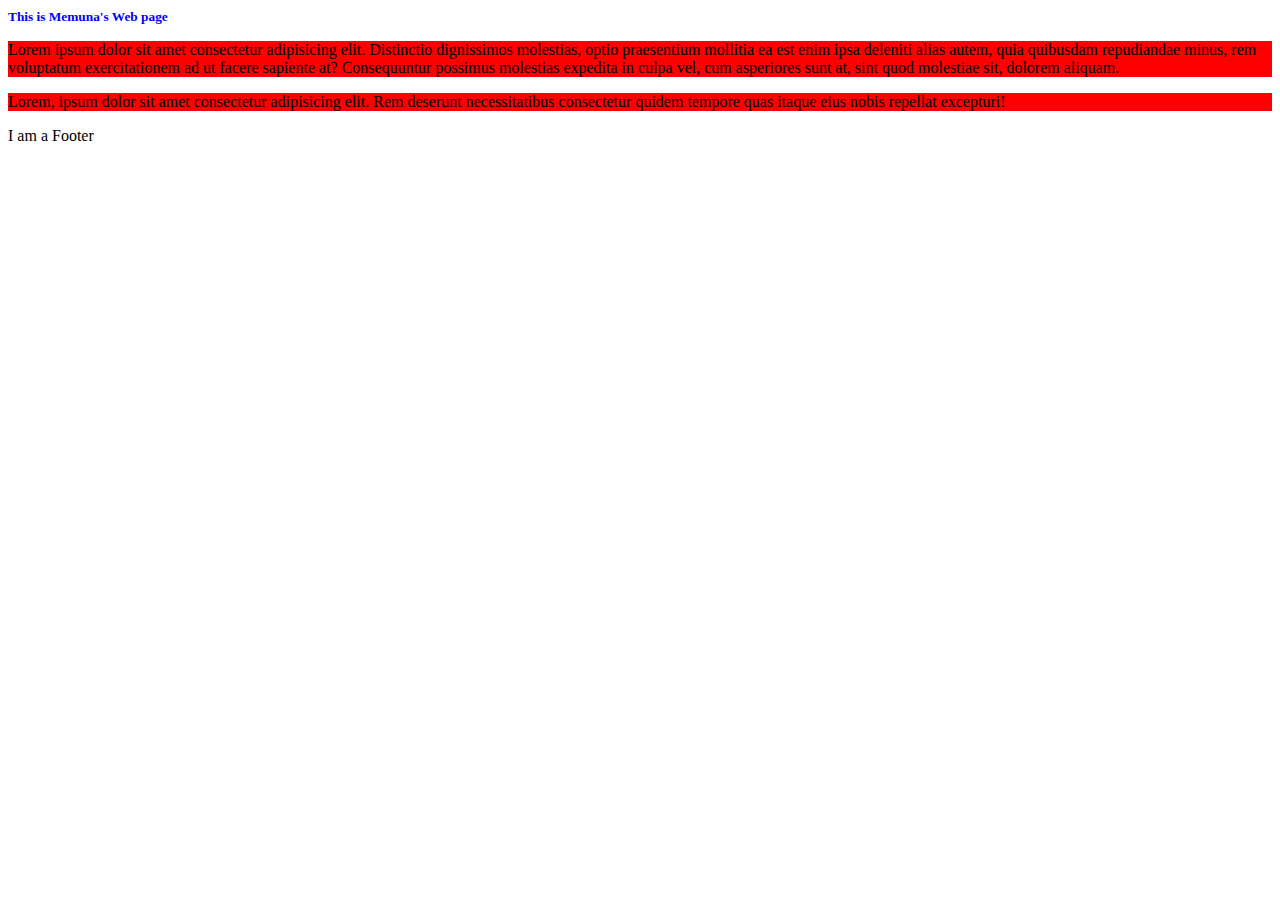
<file: CSS/Part_1/index.html>
<!DOCTYPE html>
<html lang="en">
  <head>
    <meta charset="UTF-8" />
    <meta name="viewport" content="width=h1, initial-scale=1.0" />
    <title>Document</title>
    <link rel="stylesheet" href="style.css">
    <!-- internal CCS  -->
    <style>
        p{
            background-color: red !important;
            
        }
        h1{
        color: blue;
      }
      
    </style>
  </head>
  <body>
    <h1>This is Memuna's Web page</h1>
    <!-- Inline CSS -->
    <p style="background-color: blueviolet;">
      Lorem ipsum dolor sit amet consectetur adipisicing elit. Distinctio
      dignissimos molestias, optio praesentium mollitia ea est enim ipsa
      deleniti alias autem, quia quibusdam repudiandae minus, rem voluptatum
      exercitationem ad ut facere sapiente at? Consequuntur possimus molestias
      expedita in culpa vel, cum asperiores sunt at, sint quod molestiae sit,
      dolorem aliquam.
    </p>
    <p>
      Lorem, ipsum dolor sit amet consectetur adipisicing elit. Rem deserunt
      necessitatibus consectetur quidem tempore quas itaque eius nobis repellat
      excepturi!
    </p>
    <footer>I am a Footer </footer>
  </body>
</html>
</file>
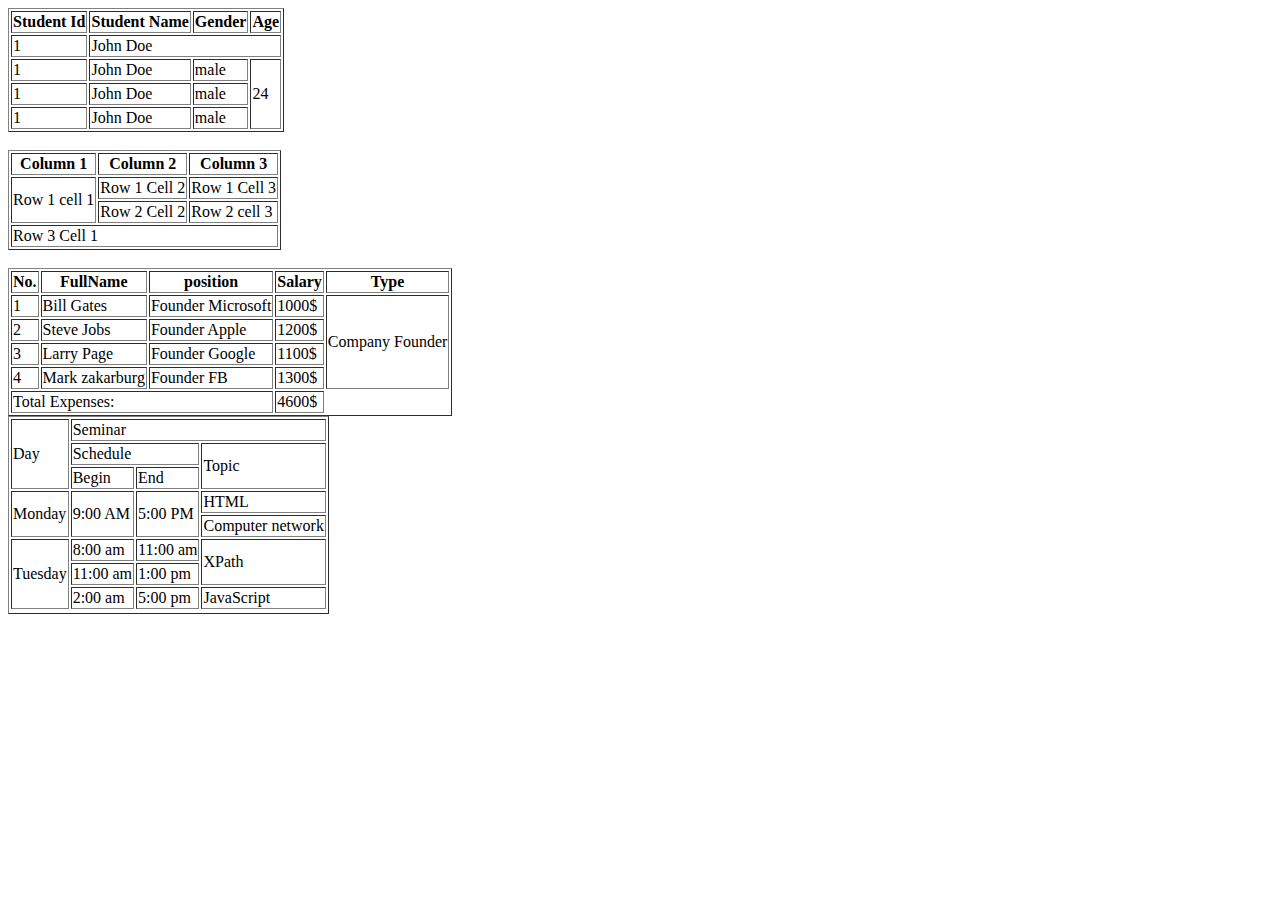
<file: HTML/Lecture 6/index.html>
<!DOCTYPE html>
<html lang="en">
<head>
    <meta charset="UTF-8">
    <meta name="viewport" content="width=device-width, initial-scale=1.0">
    <title>Document</title>
</head>
<body>
   
    <!-- <div class="container">
        <section>
            <p>
                This is para
                <img src="" alt="">
            </p>
        </section>
    </div>
    <a href="">click here</a>
    <a href="">new button</a>
    <p>this is first</p>
    <p>this is second</p>
    <p>this is third</p>
    <ul>
        <li>
            <p><a href=""></a></p>
        </li>
        <li>
            <p><a href=""></a></p>
        </li>
        <li>
            <p><a href=""></a></p>
        </li>
    </ul>
    <ul>
        <li>
            <p>this is para</p>
        </li>
        <li>
            <p>this is para</p>
        </li>
        <li>
            <p>this is para</p>
        </li>
    </ul> -->
    <table border="1">
        <thead>
            <th>Student Id</th>
            <th>Student Name</th>
            <th>Gender</th>
            <th>Age</th>
        </thead>
        <tbody>
            <tr>
                <td>1</td>
                <td colspan="3">John Doe</td>
                
            <tr>
                <td>1</td>
                <td>John Doe</td>
                <td>male</td>
                <td rowspan="3">24</td>
            </tr>
            <tr>
                <td>1</td>
                <td>John Doe</td>
                <td>male</td>
              
            </tr>
            <tr>
                <td>1</td>
                <td>John Doe</td>
                <td>male</td>
                
            </tr>

    </table>
<br>
    <table border="1">
        <thead>
            <th>Column 1</th>
            <th>Column 2</th>
            <th>Column 3</th>
        </thead>
        <tbody>
            <tr>
              <td rowspan="2">Row 1 cell 1</td>
              <td>Row 1 Cell 2</td>
              <td>Row 1 Cell 3</td>
            </tr>
            <tr>
               
                <td>Row 2 Cell 2</td>
                <td>Row 2 cell 3</td>
            </tr>
            <tr>
                <td colspan="3">Row 3 Cell 1</td>
                
            </tr>
            
            
        </tbody>
        

    </table>
    <br>
    <table border="1">
        <thead>
            <th>No.</th>
            <th>FullName</th>
            <th>position</th>
            <th>Salary</th>
            <th>Type</th>
        </thead>
        <tbody>
            <tr>
                <td>1</td>
                 <td>Bill Gates</td>
                  <td>Founder Microsoft</td>
                   <td>1000$</td>
                   <td rowspan="4">Company Founder</td>
            </tr>
            <tr>
                <td>2</td>
                 <td>Steve Jobs</td>
                  <td>Founder Apple</td>
                  <td>1200$</td>
            </tr>
            <tr>
                <td>3</td>
                <td>Larry Page</td>
                <td>Founder Google</td>
                <td>1100$</td>

            </tr>
            <tr>
                <td>4</td>
                <td>Mark zakarburg</td>
                <td>Founder FB </td>  
                <td>1300$</td>
            </tr>
        
        </tbody>
        <tfoot>
            <tr>
                <td colspan="3">Total Expenses: </td>
                <td>4600$</td>
            </tr>
        </tfoot>
    </table>

    <table border="1">
        
        <tbody>
            <tr>
                <td rowspan="3">Day</td>
                <td colspan="3">Seminar</td>
            </tr>
            <tr>
               <td colspan="2">Schedule</td>
               <td rowspan="2">Topic</td>
            </tr>
            <tr>
                <td>Begin</td>
                <td>End</td>
            </tr>
            <tr>
                <td rowspan="2">Monday</td>
                <td rowspan="2">9:00 AM</td>
                <td rowspan="2">5:00 PM</td>
                <td>HTML</td>
            </tr>
            <tr>
                <td>Computer network</td>
            </tr>
            <tr>
                <td rowspan="3">Tuesday</td>
                <td>8:00 am</td>
                <td>11:00 am </td>
                <td rowspan="2">XPath</td>
                
            </tr>
            <tr>
                <td>11:00 am</td>
                <td>1:00 pm</td>
                
            </tr>
            <tr>
                <td>2:00 am</td>
                <td>5:00 pm</td>
                <td>JavaScript</td>
            </tr>
            <tr></tr>
        </tbody>
    </table>
   
</body>
</html>
</file>
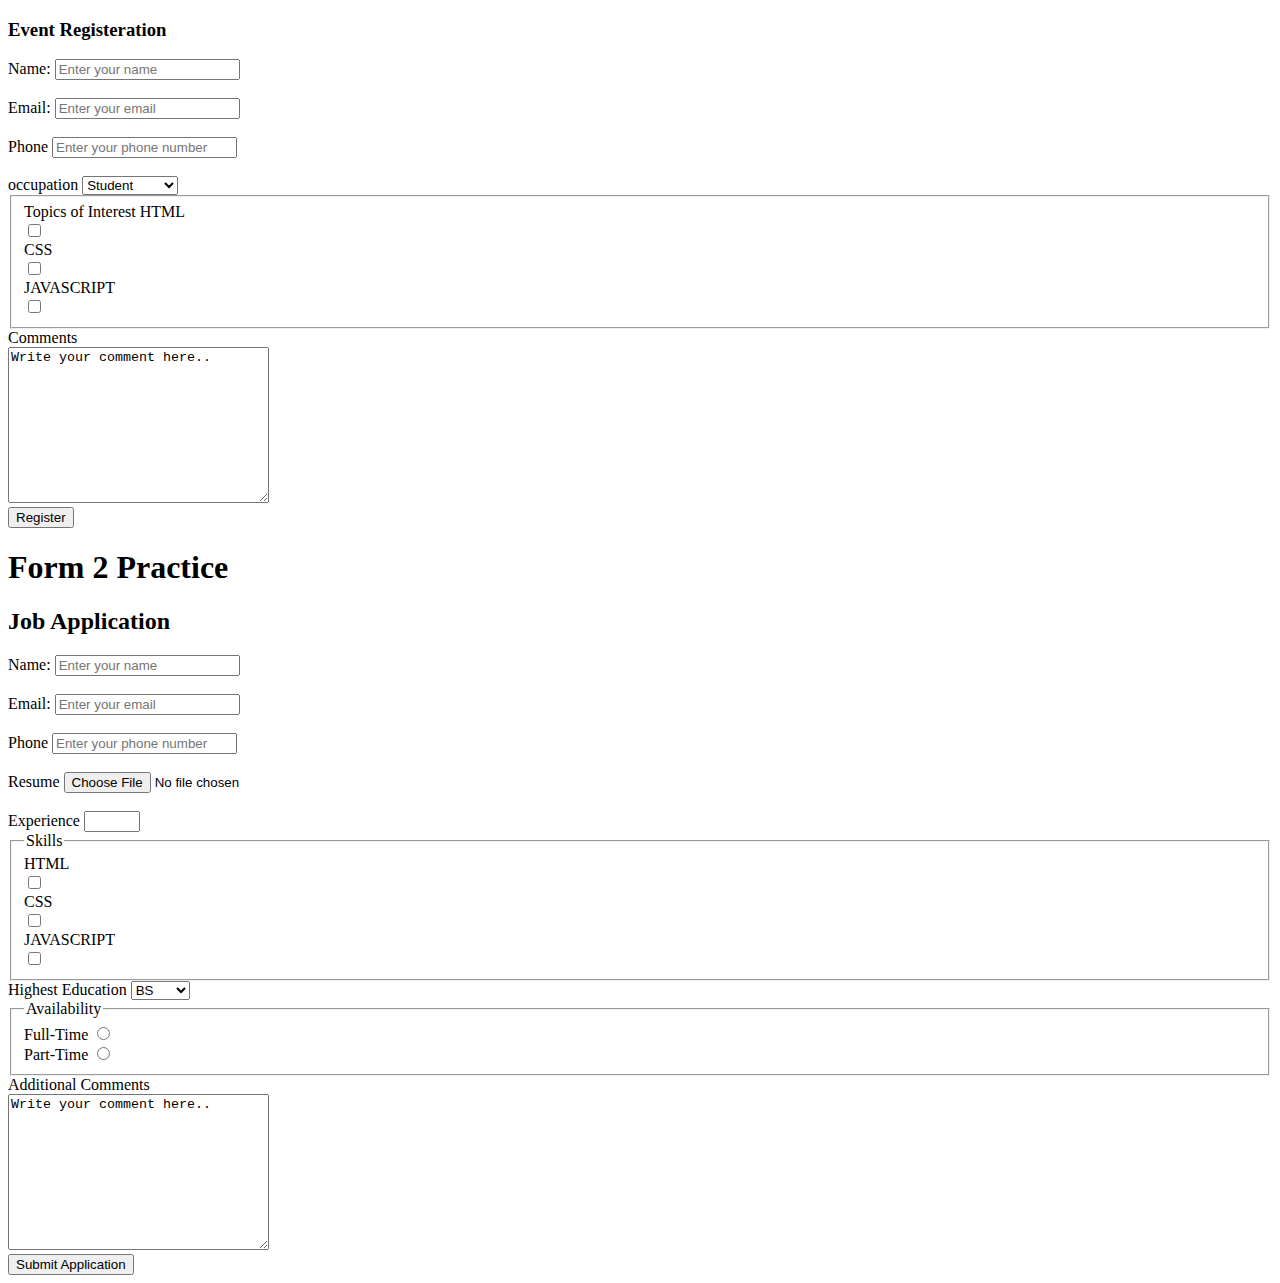
<file: HTML/forms.html>
<!DOCTYPE html>
<html lang="en">
<head>
    <meta charset="UTF-8">
    <meta name="viewport" content="width=device-width, initial-scale=1.0">
    <title>Document</title>
</head>
<body>
    <!-- <form action="">
         <label for="email">Enter Email ID</label>
        <input type="te xt" id="email" placeholder="Enter your email">

        <br>
        <br>
       
         <label for="password">Enter Password</label>
      <input type="text" id="password">

      <br>
      <br>

      <input type="submit" value="Click Here">

      <input type="radio" >
        <input type="checkbox">
        <input type="date">
     
    </form>

    <form action="">
        <fieldset>
        <legend>Personal Information</legend>
        <label for="datepicker">Select Date</label>
        <input type="date" id="datepicker">

        <br>
        <br>

        <label for="selector1">Choose your Dish</label>
        <select name="dishes" id="selector1" multiple>
            <option value="maggi">Maggi</option>
            <option value="kurkure">KurKure</option>
            <option value="chips">Chips</option>
        </select>
        <br>
        <br>
        <label for="textArea1">Enter your text</label>
        <textarea name="textArea1" id="textArea1" cols="30" rows="10">Enter Text Here</textarea>
        </fieldset>
    </form> -->
    <form action="">
        <h3>Event Registeration</h3>
        <label for="name"> Name: </label>
        <input type="text" placeholder="Enter your name" id="name">
        <br>
        <br>
        <label for="email">Email: </label>
        <input type="text" placeholder="Enter your email" id="email">
        <br>
        <br>
        <label for="phone">Phone</label>
        <input type="tel" placeholder="Enter your phone number" id="phone">
        <br>
        <br>
        <label for="occupation">occupation</label>
        <select name="" id="occupation">
            <option value="Student">Student</option>
            <option value="Professional">Professional</option>
            <option value="Others">Others</option>
        </select>
        <br>
        <fieldset>
            <lagend>Topics of Interest</lagend>
        <label for="html">HTML</label>
        <br>
        <input type="checkbox" id="html">
        <br>
        <label for="css">CSS</label>
        <br>
        <input type="checkbox" id="css">
        <br>
        <label for="js">JAVASCRIPT</label>
        <br>
        <input type="checkbox" id="js">
        <br>  
        </fieldset>
        <label for="comments">Comments</label>
        <br>
        <textarea id="comments" placeholder="Enter your comments here" cols="30" rows="10">Write your comment here..</textarea>
        <br>
        <button>Register</button>

    </form>


    <h1>Form 2 Practice</h1>
    <h2>Job Application </h2>
    <form action="">
        <label for="name"> Name: </label>
        <input type="text" placeholder="Enter your name" id="name">
        <br>
        <br>
        <label for="email">Email: </label>
        <input type="email" placeholder="Enter your email" id="email">
        <br>
        <br>
        <label for="phone">Phone</label>
        <input type="tel" placeholder="Enter your phone number" id="phone">
        <br>
        <br>
        <label for="resume">Resume</label>
        <input type="file" id="resume">
        <br>
        <br>
         <label for="counter">Experience</label>
         <input type="number" name="counter" id="counter" max="50" min="0">
        <br>
         <fieldset>
        <legend>Skills</legend> 
        <label for="html">HTML</label>
        <br>
        <input type="checkbox" id="html">
        <br>
        <label for="css">CSS</label>
        <br>
        <input type="checkbox" id="css">
        <br>
        <label for="js">JAVASCRIPT</label>
        <br>
        <input type="checkbox" id="js">
        <br>  
        </fieldset>
        <label for="highesteducation">Highest Education</label>
        <select name="highest education" id="highesteducation">
            <option value="BS">BS</option>
            <option value="MS">MS</option>
            <option value="Metric">Metric</option>
        </select>
        <br>
        <fieldset>
            <legend>Availability</legend>
            <label for="radio1">Full-Time</label>
            <input type="radio" name="radio" id="radio1">
            <br>
            <label for="radio2">Part-Time</label>
            <input type="radio" name="radio" id="radio2">

        </fieldset>
        <label for="comments">Additional Comments</label>
        <br>
        <textarea id="comments" placeholder="Enter your comments here" cols="30" rows="10">Write your comment here..</textarea>
        <br>
        <button>Submit Application</button>

    </form>
    
</body>
</html>
</file>
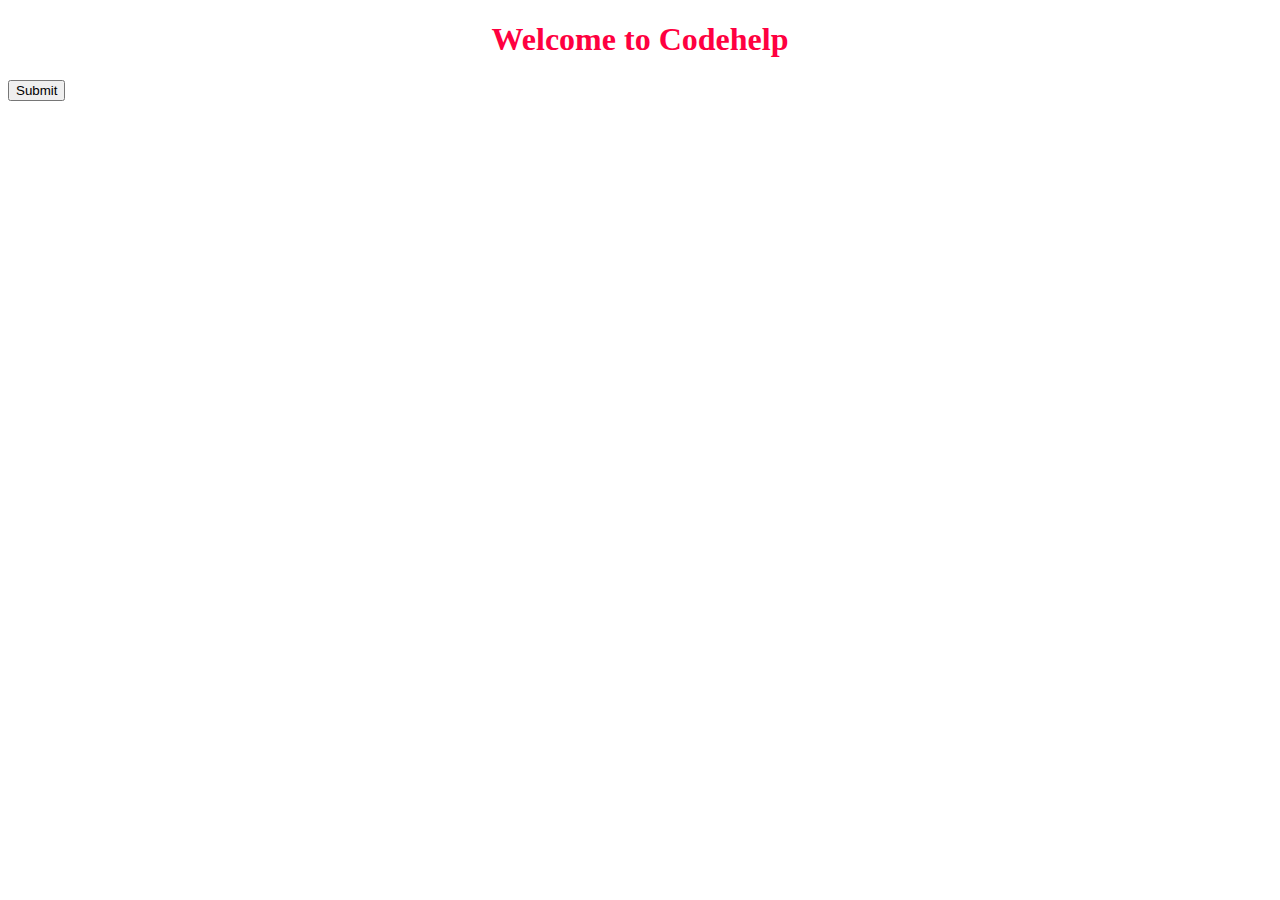
<file: HTML/head_tag.html>
<!DOCTYPE html>
<html lang="en">
<head>
    <meta charset="UTF-8">
    <meta name="viewport" content="width=device-width, initial-scale=1.0">
    <title>Head, favicon, meta tag etx </title>
    <link rel="shortcut icon" href="./fav.jpg" type="image/x-icon">
    <link rel="stylesheet" href="style.css">
</head>
<body>
    <h1>Welcome to Codehelp</h1>
    <button>Submit</button>
</body>
</html>
</file>
<file: CSS/Part_1/style.css>
h1{
    font-size: smaller;
}
</file>
<file: HTML/style.css>
h1{
    color: rgb(255, 0, 64);
    text-align: center;
}
</file>
